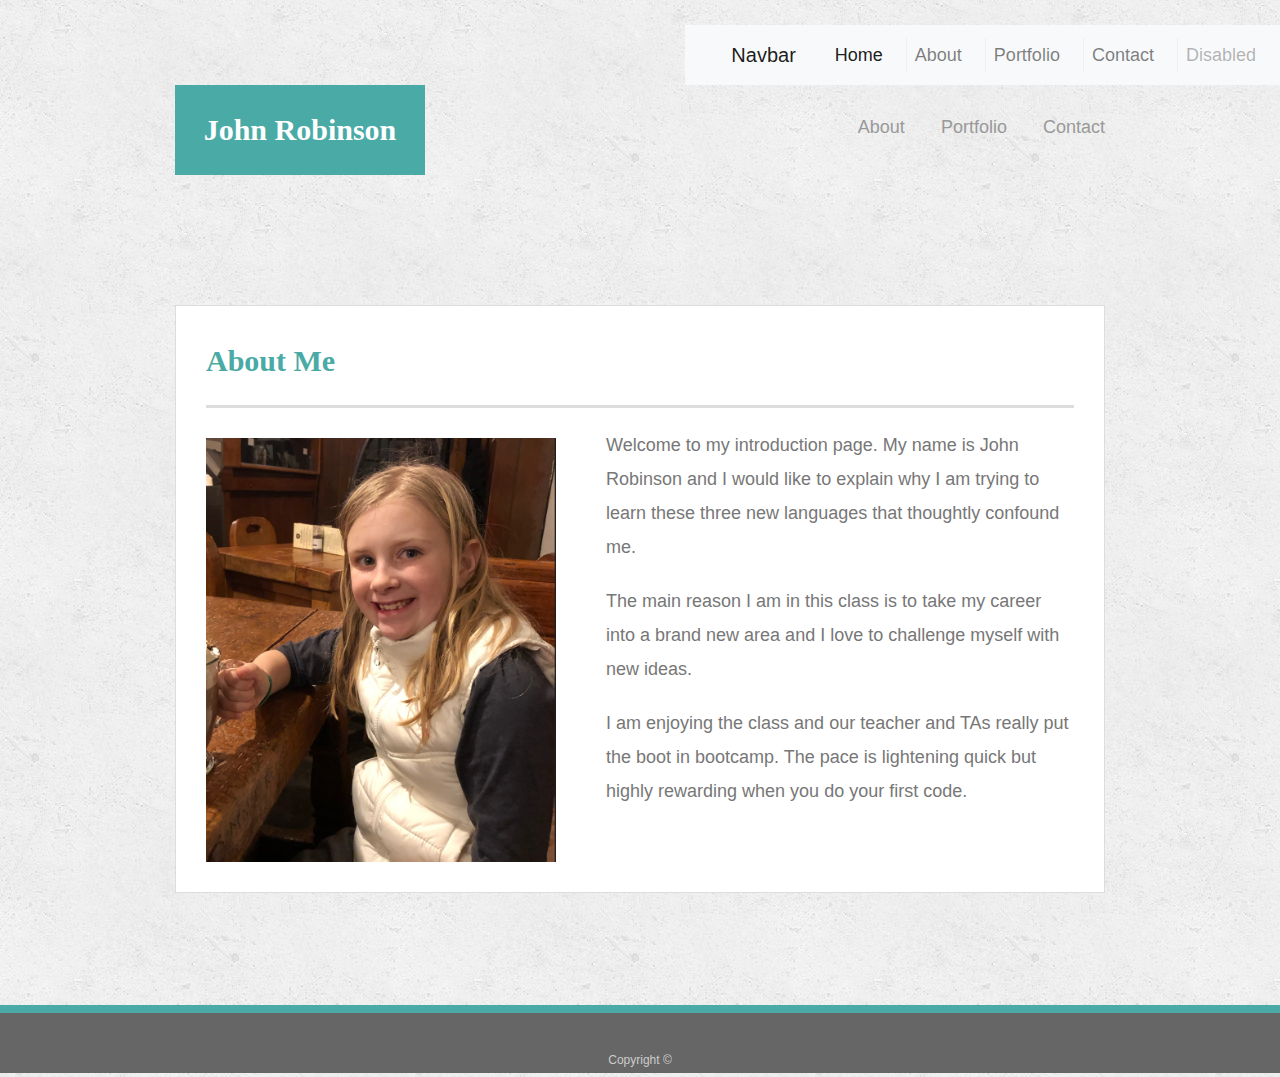
<file: index.html>
<!doctype html>
<html lang="en-us">

<head>
  <meta charset="UTF-8">
  <title>About | Your Name</title>
  <link rel="stylesheet" href="https://stackpath.bootstrapcdn.com/bootstrap/4.3.1/css/bootstrap.min.css" integrity="sha384-ggOyR0iXCbMQv3Xipma34MD+dH/1fQ784/j6cY/iJTQUOhcWr7x9JvoRxT2MZw1T" crossorigin="anonymous">
  <link rel="stylesheet" type="text/css" href="assets/css/style.css">
</head>

<body>
  <nav class="navbar navbar-expand-lg navbar-light bg-light">
    <a class="navbar-brand" href="#">Navbar</a>
    <button class="navbar-toggler" type="button" data-toggle="collapse" data-target="#navbarNavAltMarkup" aria-controls="navbarNavAltMarkup" aria-expanded="false" aria-label="Toggle navigation">
      <span class="navbar-toggler-icon"></span>
    </button>
    <div class="collapse navbar-collapse" id="navbarNavAltMarkup">
      <div class="navbar-nav">
        <a class="nav-item nav-link active" href="#">Home <span class="sr-only">(current)</span></a>
        <a class="nav-item nav-link" href="#">About</a>
        <a class="nav-item nav-link" href="#">Portfolio</a>
        <a class="nav-item nav-link" href="#">Contact</a>
        <a class="nav-item nav-link disabled" href="#" tabindex="-1" aria-disabled="true">Disabled</a>
      </div>
    </div>
  </nav>
    </div>
  </header>
  <div class="container">
    <a href="index.html" id="logo">John Robinson</a>
    <nav>
      <a href="index.html">About</a>
      <a href="portfolio.html">Portfolio</a>
      <a href="contact.html">Contact</a>
    </nav>
  </div>
  <div id="main-container" class="container">
    <section class="main-section">
      <h1>About Me</h1>

      <img src="assets/images/ella-pic.png" class="auth-image" alt="Your Name">

      <p>Welcome to my introduction page.  My name is John Robinson and I would like to explain why I am trying to learn these three new languages that thoughtly confound me.  </p>

      <p>The main reason I am in this class is to take my career into a brand new area and I love to challenge myself with new ideas.</p>

      <p>I am enjoying the class and our teacher and TAs really put the boot in bootcamp.  The pace is lightening quick but highly rewarding when you do your first code.</p>

    </section>

  </div>

  <footer>
    <div class="container">
      Copyright &copy; 
    </div>
  </footer>
</body>

</html>
</file>
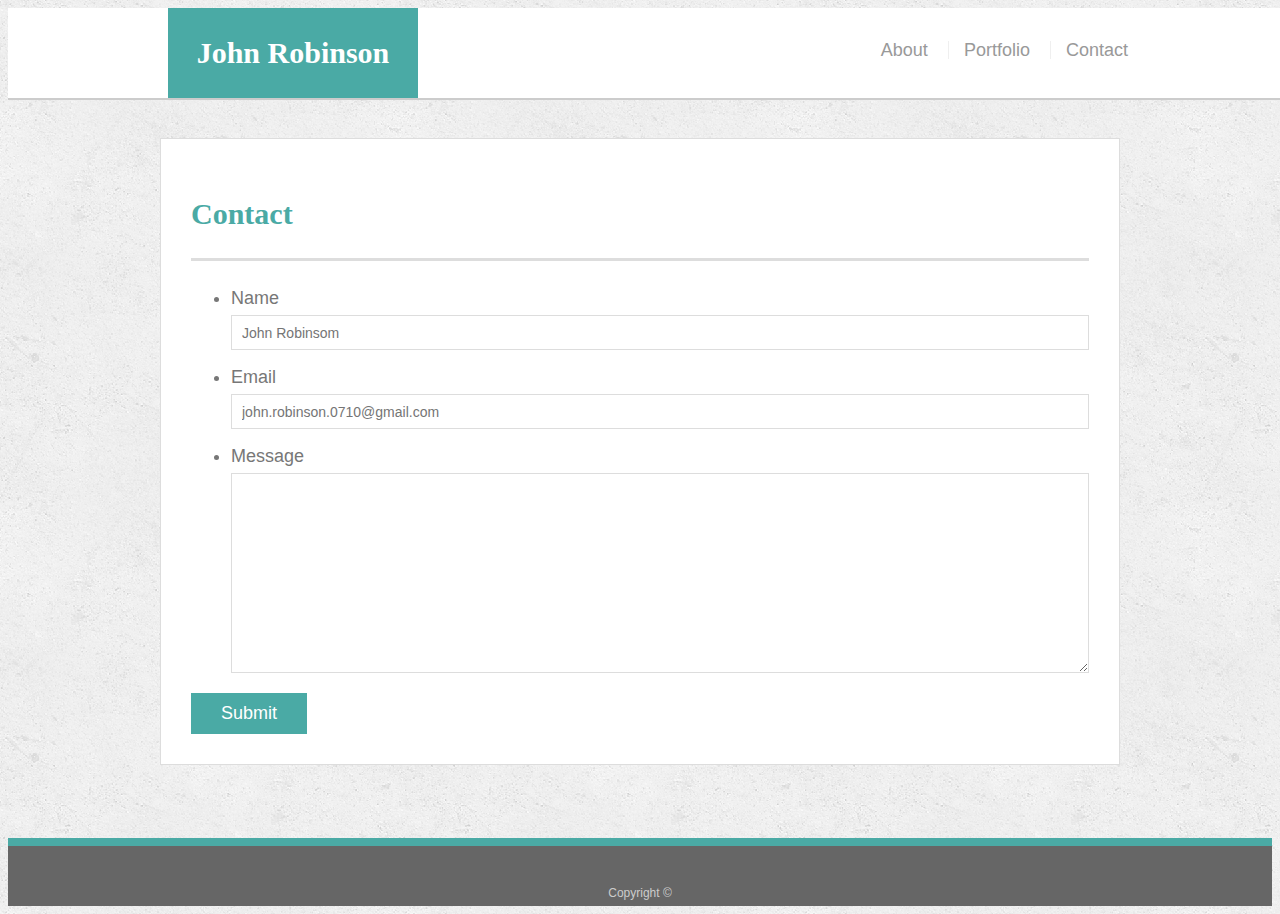
<file: contact.html>
<!doctype html>
<html lang="en-us">

<head>
  <meta charset="UTF-8">
  <title>Contact | Your Name</title>
  <link rel="stylesheet" type="text/css" href="assets/css/style.css">
</head>

<body>

  <header id="masthead">
    <div class="container">
      <a href="index.html" id="logo">John Robinson</a>
      <nav>
        <a href="index.html">About</a>
        <a href="portfolio.html">Portfolio</a>
        <a href="contact.html">Contact</a>
      </nav>
    </div>
  </header>

  <div id="main-container" class="container">
    <section class="main-section">
      <h1>Contact</h1>

      <form id="contact-form">
        <ul>
          <li>
            <label for="name">Name</label>
            <input type="text" id="name" name="name" placeholder="John Robinsom" required="required">
          </li>
          <li>
            <label for="email">Email</label>
            <input type="email" id="email" name="email" placeholder="john.robinson.0710@gmail.com" required="required">
          </li>
          <li>
            <label for="message">Message</label>
            <textarea id="message" name="message" required="required"></textarea>
          </li>
        </ul>
        <input type="submit">
      </form>

    </section>

  </div>

  <footer>
    <div class="container">
      Copyright &copy; 
    </div>
  </footer>
</body>

</html>
</file>
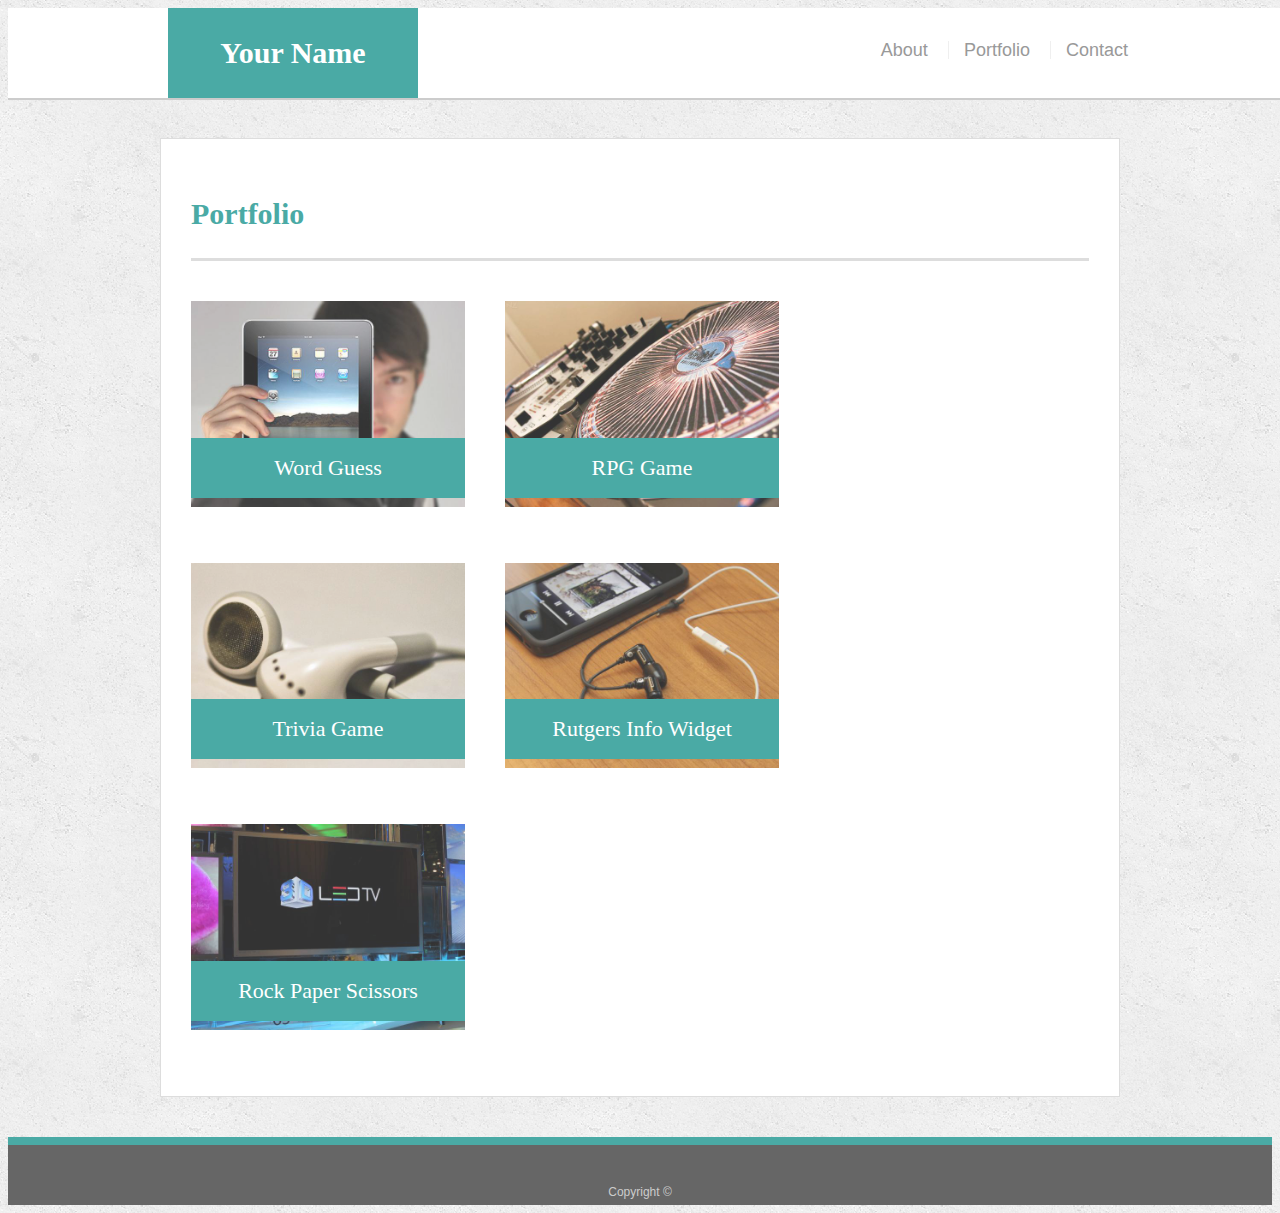
<file: portfolio.html>
<!doctype html>
<html lang="en-us">

<head>
  <meta charset="UTF-8">
  <title>Portfolio | Your Name</title>
  <link rel="stylesheet" type="text/css" href="assets/css/style.css">
</head>

<body>

  <header id="masthead">
    <div class="container">
      <a href="index.html" id="logo">Your Name</a>
      <nav>
        <a href="index.html">About</a>
        <a href="portfolio.html">Portfolio</a>
        <a href="contact.html">Contact</a>
      </nav>
    </div>
  </header>

  <div id="main-container" class="container">
    <section class="main-section">
      <h1>Portfolio</h1>

      <div class="work">
        <img src="assets/images/technics-q-c-640-480-1.jpg" alt="Word Guess">

        <h3>Word Guess</h3>
      </div>
      <div class="work">
        <img src="assets/images/technics-q-c-640-480-2.jpg" alt="RPG Game">

        <h3>RPG Game</h3>
      </div>
      <div class="work">
        <img src="assets/images/technics-q-c-640-480-5.jpg" alt="Trivia Game">

        <h3>Trivia Game</h3>
      </div>
      <div class="work">
        <img src="assets/images/technics-q-c-640-480-7.jpg" alt="Rutgers Info Widget">

        <h3>Rutgers Info Widget</h3>
      </div>
      <div class="work">
        <img src="assets/images/technics-q-c-640-480-9.jpg" alt="Rock Paper Scissors">

        <h3>Rock Paper Scissors</h3>
      </div>

    </section>

  </div>

  <footer>
    <div class="container">
      Copyright &copy;
    </div>
  </footer>
</body>

</html>
</file>
<file: assets/css/style.css>
body {
  font-family: Arial, "Helvetica Neue", Helvetica, sans-serif;
  font-size: 18px;
  line-height: 34px;
  color: #777777;
  background: url("../images/concrete_seamless.png");
}

* {
  box-sizing: border-box;
}

/* general */

.container {
  width: 100%;
  max-width: 960px;
  margin: 0 auto;
  clear: both;
}

h1,
h2,
h3,
p {
  margin-bottom: 20px;
}

p:last-child {
  margin-bottom: 0;
}

h1,
h2,
h3 {
  font-family: Georgia, Times, "Times New Roman", serif;
  font-weight: 700;
  color: #4aaaa5;
}

h1 {
  padding-bottom: 20px;
  font-size: 30px;
  line-height: 49px;
  border-bottom: 3px solid #dddddd;
}

h2,
h3 {
  font-size: 22px;
}

/* header */

#masthead {
  position: fixed;
  z-index: 99;
  width: 100%;
  margin: 0 0 30px;
  overflow: auto;
  color: #ffffff;
  background: #ffffff;
  border-bottom: 2px solid #cccccc;
}

#logo {
  float: left;
  width: 250px;
  height: 90px;
  font-family: Georgia, Times, "Times New Roman", serif;
  font-size: 30px;
  font-weight: 700;
  line-height: 90px;
  color: #ffffff;
  text-align: center;
  text-decoration: none;
  background: #4aaaa5;
}

nav {
  float: right;
  margin-top: 25px;
}

nav a {
  display: inline-block;
  padding-left: 15px;
  margin-left: 15px;
  line-height: 18px;
  color: #999;
  text-decoration: none;
  border-left: 1px solid #efefef;
}

nav a:first-child {
  border-left: 0 none;
}

/* footer */

footer {
  padding: 30px 0;
  clear: both;
  font-size: 12px;
  color: #ffffff;
  color: #cccccc;
  text-align: center;
  background: #666666;
  border-top: 8px solid #4aaaa5;
  height: 50px;
}

h3, h2 {
  padding-bottom: 20px;
  margin-bottom: 15px;
  line-height: 22px;
  border-bottom: 2px solid #eeeeee;
}

/* main */

#main-container {
  padding-top: 130px;
  min-height: calc(100vh - 70px);
}

.main-section {
  float: left;
  width: 100%;
  max-width: 960px;
  padding: 30px;
  margin: 0 0 40px;
  background: #ffffff;
  border: 1px solid #dddddd;
}

/* portfolio page */

.work {
  position: relative;
  float: left;
  width: 274px;
  margin: 20px 0 25px;
  overflow: auto;
}

.work:nth-child(even) {
  margin-right: 40px;
}

.work img {
  width: 100%;
  border: 0 none;
  opacity: 0.8;
}

.work h3 {
  position: absolute;
  bottom: 20px;
  width: 100%;
  padding: 15px;
  margin-bottom: 0;
  font-weight: 300;
  line-height: 30px;
  color: #ffffff;
  text-align: center;
  background: #4aaaa5;
  border-bottom: 0;
}

.auth-image {
  float: left;
  width: 350px;
  height: auto;
  margin-top: 10px;
  margin-right: 50px;
}

/* contact page */

#contact-form ul {
  margin-bottom: 20px;
}

#contact-form li {
  margin-bottom: 10px;
}

label,
input[type=text],
input[type=email],
textarea {
  display: block;
  width: 100%;
}

input[type=text],
input[type=email],
textarea {
  height: 35px;
  padding: 0 10px;
  font-size: 14px;
  border: 1px solid #dddddd;
}

textarea {
  height: 200px;
}

input[type=submit] {
  padding: 10px 30px;
  font-size: 18px;
  color: #ffffff;
  cursor: pointer;
  background: #4aaaa5;
  border: 0 none;
}
</file>
